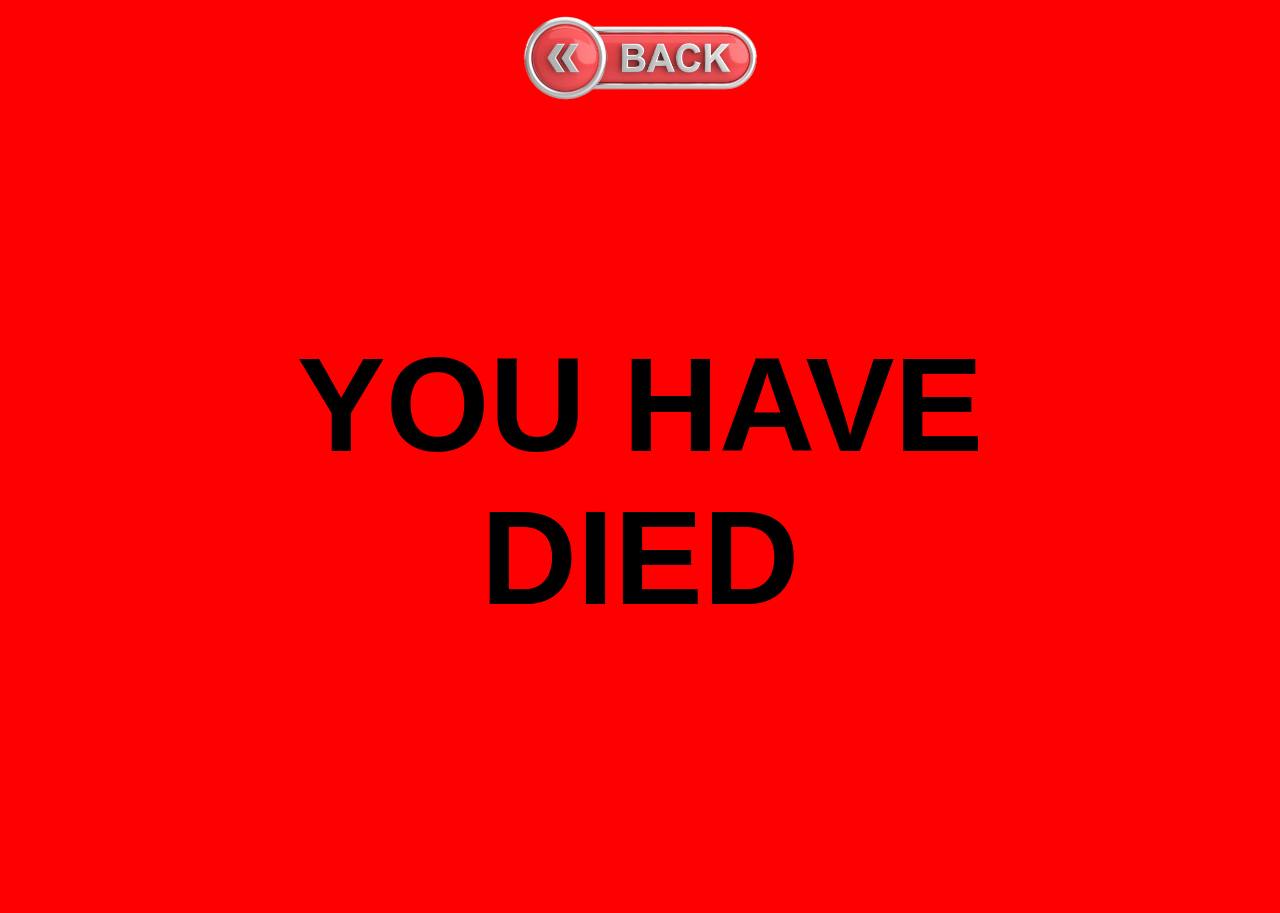
<file: lose.html>
<!DOCTYPE html>
<html lang="en">
<head>
    <meta charset="UTF-8">
    <meta name="viewport" content="width=device-width, initial-scale=1.0">
    <title>Uggo Site</title>
    <link rel="stylesheet" href="style.css">

    <link rel="preconnect" href="https://fonts.googleapis.com">
    <link rel="preconnect" href="https://fonts.gstatic.com" crossorigin>
    <link href="https://fonts.googleapis.com/css2?family=Carter+One&display=swap" rel="stylesheet">

</head>
<body id="losebody">

    <a href="index.html"><img id="back" src="img/backbutt.png" height="100px"> </a>

    <h1 id="loss">YOU HAVE DIED</h1>
    
</body>
</file>
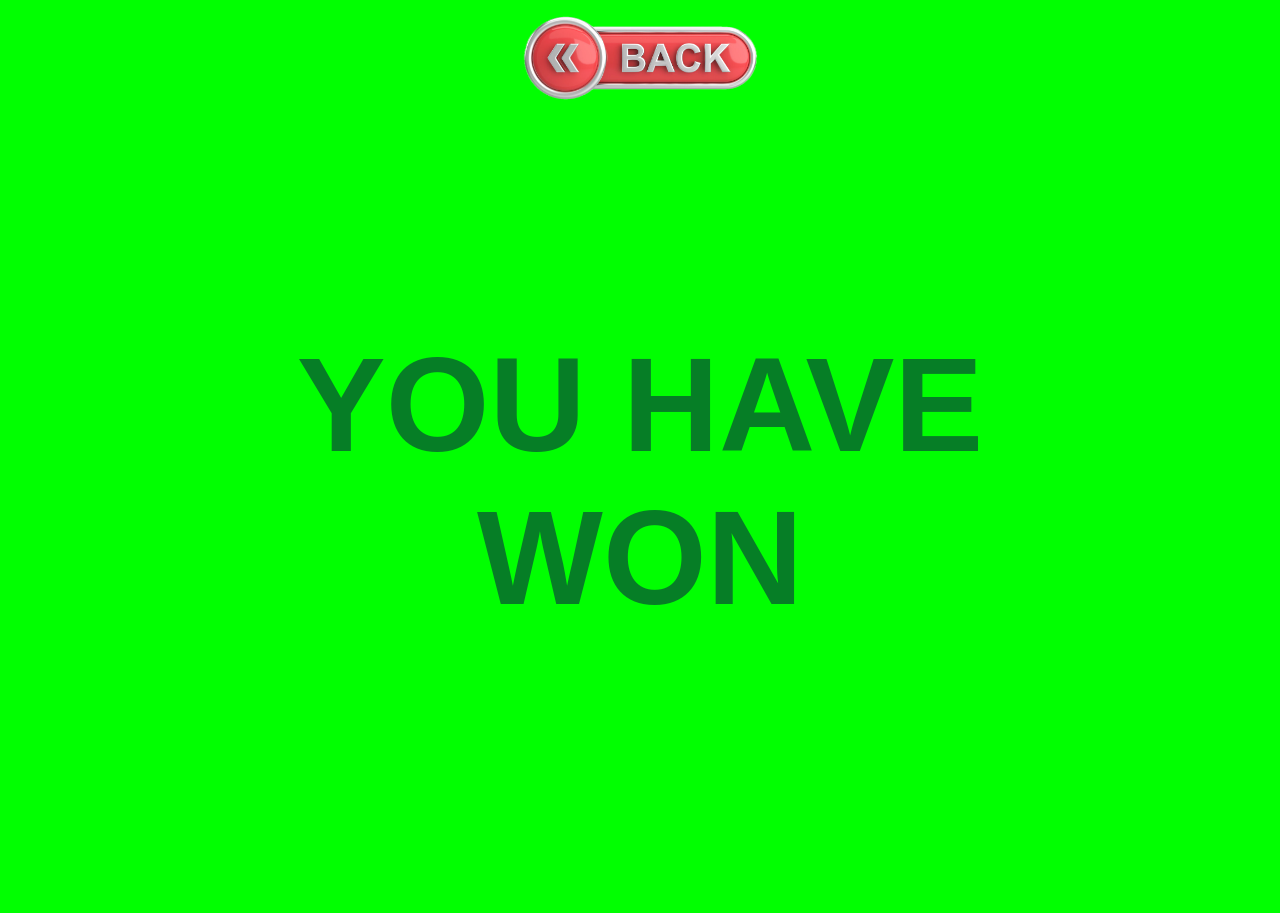
<file: win.html>
<!DOCTYPE html>
<html lang="en">
<head>
    <meta charset="UTF-8">
    <meta name="viewport" content="width=device-width, initial-scale=1.0">
    <title>Uggo Site</title>
    <link rel="stylesheet" href="style.css">

    <link rel="preconnect" href="https://fonts.googleapis.com">
    <link rel="preconnect" href="https://fonts.gstatic.com" crossorigin>
    <link href="https://fonts.googleapis.com/css2?family=Carter+One&display=swap" rel="stylesheet">

</head>
<body id="winbody">

    <a href="index.html"><img id="back" src="img/backbutt.png" height="100px"> </a>

    <h1 id="win">YOU HAVE WON</h1>
    
</body>
</file>
<file: style.css>
body{
    background-color: darkgreen;
    text-align: center;

}

h1 {
    color: yellow;
    font-size: 80pt;
    font-family: Impact, Haettenschweiler, 'Arial Narrow Bold', sans-serif;
}

h3 {
    color: hotpink;
    font-size: 60pt;
    font-family: Georgia, 'Times New Roman', Times, serif;
}

h6 {
    color: cyan;
    font-size: 20pt;
    font-family: monospace;
    text-align: center;
}

#angcat {
    position: relative;
    margin-top: 70px;
    border: 5pt blueviolet ridge;
    align-items: center;
}

#biscat {
    position: relative;
    margin-top: 70px;
    border: 5pt rgb(226, 103, 119) ridge;
    align-items: center;
}

#checat {
    position: relative;
    margin-top: 70px;
    border: 5pt rgb(201, 201, 24) ridge;
    align-items: center; 
}

#coolcat {
    position: relative;
    margin-top: 70px;
    border: 5pt rgb(5, 150, 223) ridge;
    align-items: center; 
}

#craycat {
    position: relative;
    margin-top: 70px;
    border: 5pt rgb(245, 60, 189) ridge;
    align-items: center; 
}

#flycat {
    position: relative;
    margin-top: 70px;
    border: 5pt rgb(160, 255, 112) ridge;
    align-items: center; 
}

#huhcat {
    position: relative;
    margin-top: 70px;
    border: 5pt rgb(255, 0, 0) ridge;
    align-items: center; 
    background-color: rgb(202, 79, 255);
}

#morcat {
    position: relative;
    margin-top: 70px;
    border: 5pt rgb(179, 21, 163) ridge;
    align-items: center; 
}

#shocat {
    position: relative;
    margin-top: 70px;
    border: 5pt rgb(66, 12, 227) ridge;
    align-items: center; 
}

#napcat {
    position: relative;
    margin-top: 70px;
    border: 5pt rgb(8, 211, 65) ridge;
    align-items: center; 
}

#suscat {
    position: relative;
    margin-top: 70px;
    border: 5pt rgb(233, 243, 47) ridge;
    align-items: center; 
}

#tinycat {
    position: relative;
    margin-top: 70px;
    border: 5pt rgb(255, 129, 10) ridge;
    align-items: center; 
}

.carter-one-regular {
  font-family: "carter1", system-ui;
  font-weight: 400;
  font-style: normal;
}

#catsdiv1 {
    display: inline-flex;
    padding-left: 10%;
    padding-right: 10%;
    overflow: auto;
}

#catsdiv2 {
    display: inline-flex;
    padding-left: 10%;
    padding-right: 10%;
    overflow: auto;
}

#catsdiv3 {
    display: inline-flex;
    padding-left: 10%;
    padding-right: 10%;
    overflow: auto;
}

#cat1 {
    width: 300px;
}

#cat2 {
    width: 300px;
}

#cat3 {
    width: 300px;
}

#cat4 {
    width: 300px;
}

#cat5 {
    width: 300px;
}

#cat6 {
    width: 300px;
}

#cat7 {
    width: 300px;
}

#cat8 {
    width: 300px;
}

#cat9 {
    width: 300px;
}

#cat10 {
    width: 300px;
}

#cat11 {
    width: 300px;
}

#cat12 {
    width: 300px;
}

#losebody {
    background-color: red;
}

#loss {
    color: black;
    font-family: Impact, Haettenschweiler, 'Arial Narrow Bold', sans-serif;
    font-size: 100pt;
    padding-left: 15%;
    padding-right: 15%;
    padding-bottom: 15%;
    padding-top: 10%;
}

#winbody {
    background-color: rgb(1, 255, 1);
}

#win {
    color: rgb(6, 126, 38);
    font-family: Impact, Haettenschweiler, 'Arial Narrow Bold', sans-serif;
    font-size: 100pt;
    padding-left: 15%;
    padding-right: 15%;
    padding-bottom: 15%;
    padding-top: 10%;
}

#back {
    align-items: left;
}
</file>
